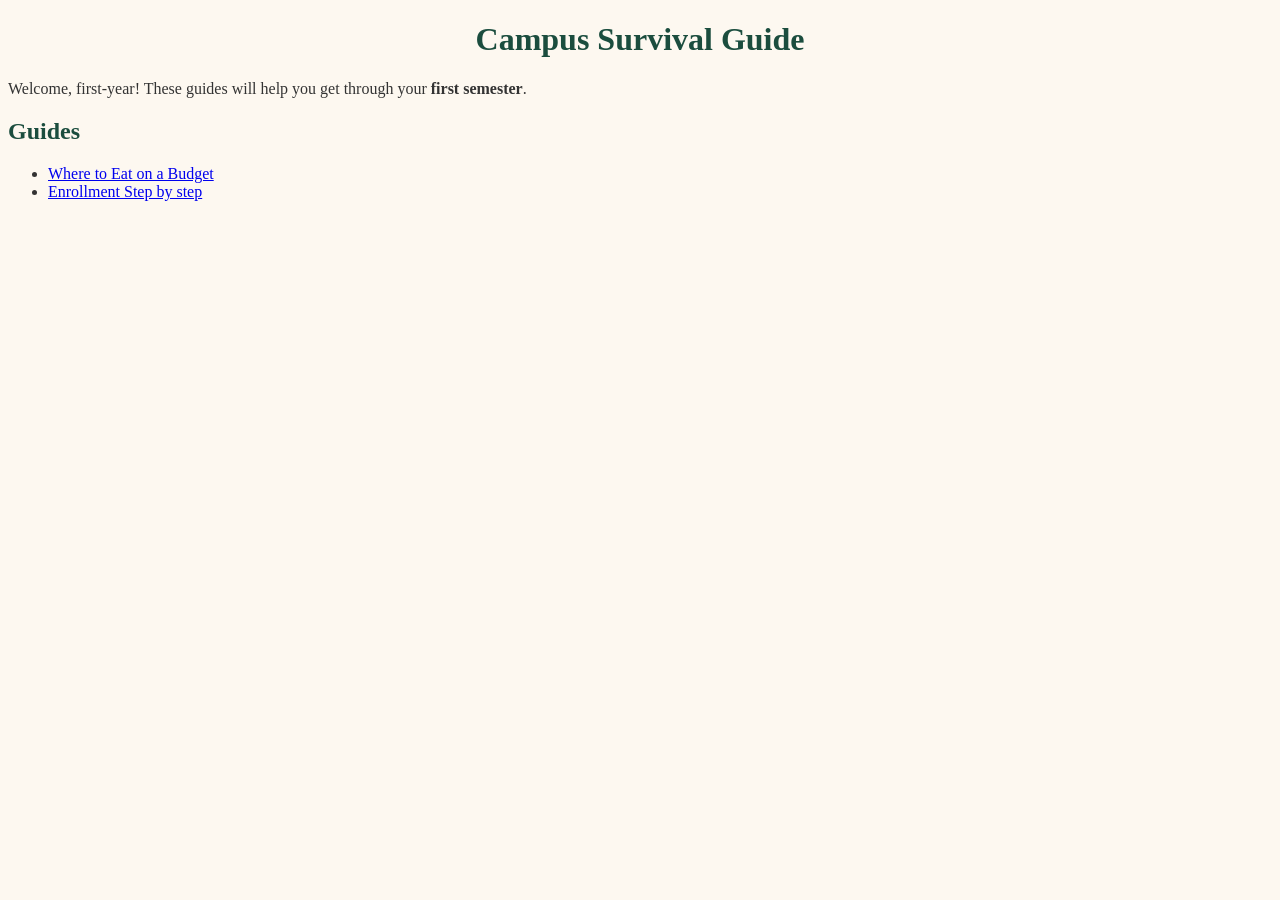
<file: index.html>
<!DOCTYPE html>
<html lang="en">
<head>
    <meta charset="UTF-8">
    <meta name="viewport" content="width=device-width, initial-scale=1.0">
    <link rel="stylesheet" href="styles.css">
    <title>Campus Survival Guide</title>
</head>
<body>
    <h1>Campus Survival Guide</h1>
    <p>Welcome, first-year! These guides will help you
        get through your <strong>first semester</strong>.</p>
    
        <h2>Guides</h2>
   
    <UL>
    <li><a href="guides/food.html">Where to Eat on a Budget</a></li>
    <li><a href="guides/enrollment.html">Enrollment Step by step</a></li>
<u1>
</body>
</html>
</file>
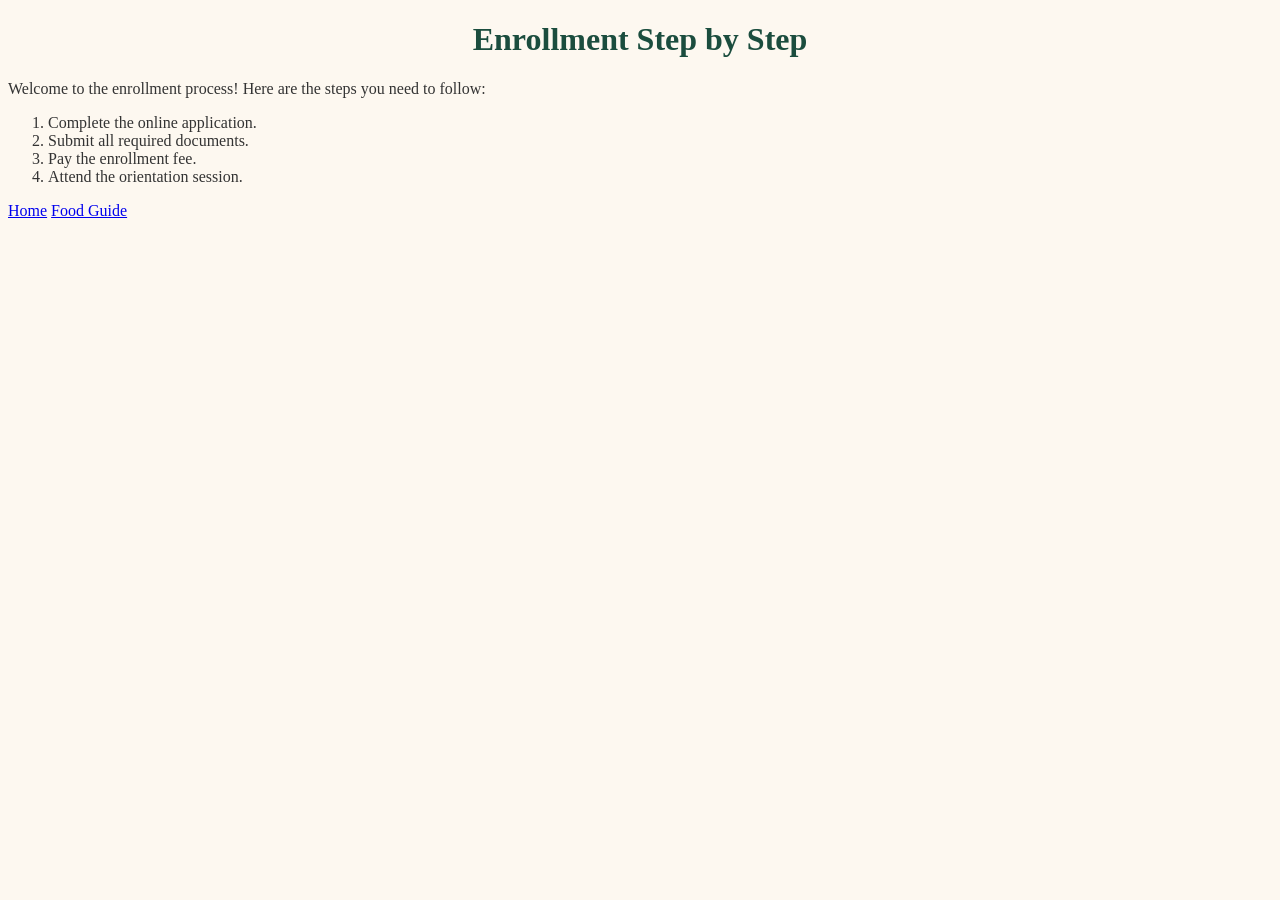
<file: guides/enrollment.html>
<!DOCTYPE html>
<html lang="en">
<head>
    <meta charset="UTF-8">
    <meta name="viewport" content="width=device-width, initial-scale=1.0">
    <link rel="stylesheet" href="../styles.css">
    <title>Enrollment</title>
</head>
<body>

    <h1>Enrollment Step by Step</h1>

    <p>Welcome to the enrollment process! Here are the steps you need to follow:</p>

    <ol>
        <li>Complete the online application.</li>
        <li>Submit all required documents.</li>
        <li>Pay the enrollment fee.</li>
        <li>Attend the orientation session.</li>
    </ol>

    <!-- back home: up one folder -->
     <a href="../index.html">Home</a>

    <!-- back to food: same folder -->
     <a href="food.html">Food Guide</a>

</body>
</html>
</file>
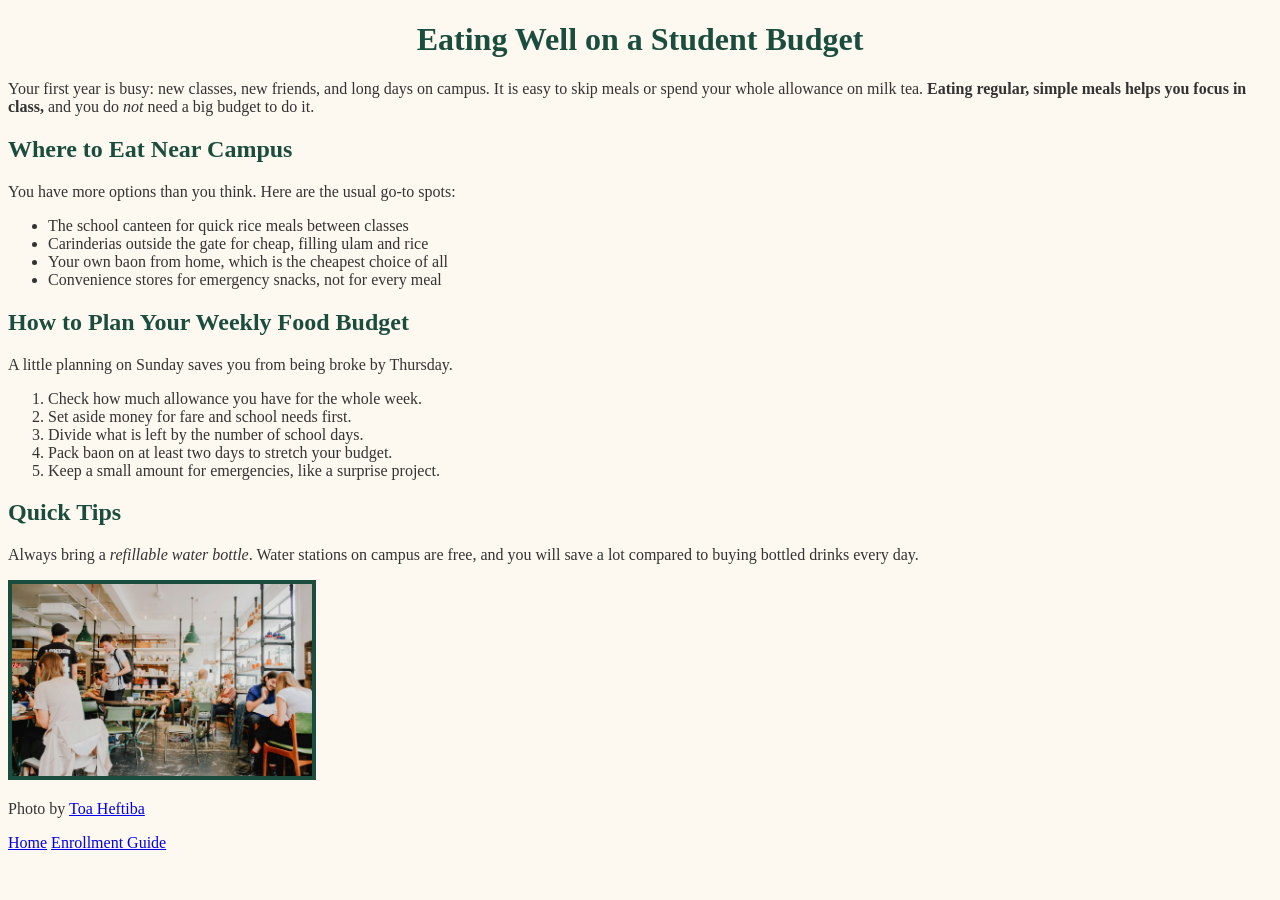
<file: guides/food.html>
<!DOCTYPE html>
<html lang="en">
<head>
    <meta charset="UTF-8">
    <meta name="viewport" content="width=device-width, initial-scale=1.0">
    <link rel="stylesheet" href="../styles.css">
    <title>Eating Well on a Student Budget</title>
</head>
<body>

    <h1>Eating Well on a Student Budget</h1>

    <p>
        Your first year is busy: new classes, new friends, and long days on campus.
        It is easy to skip meals or spend your whole allowance on milk tea.
        <strong>Eating regular, simple meals helps you focus in class,</strong>
        and you do <em>not</em> need a big budget to do it.
    </p>

    <h2>Where to Eat Near Campus</h2>

    <p>You have more options than you think. Here are the usual go-to spots:</p>

    <ul>
        <li>The school canteen for quick rice meals between classes</li>
        <li>Carinderias outside the gate for cheap, filling ulam and rice</li>
        <li>Your own baon from home, which is the cheapest choice of all</li>
        <li>Convenience stores for emergency snacks, not for every meal</li>
    </ul>

    <h2>How to Plan Your Weekly Food Budget</h2>

    <p>A little planning on Sunday saves you from being broke by Thursday.</p>

    <ol>
        <li>Check how much allowance you have for the whole week.</li>
        <li>Set aside money for fare and school needs first.</li>
        <li>Divide what is left by the number of school days.</li>
        <li>Pack baon on at least two days to stretch your budget.</li>
        <li>Keep a small amount for emergencies, like a surprise project.</li>
    </ol>

    <h2>Quick Tips</h2>

    <p>
        Always bring a <em>refillable water bottle</em>.
        Water stations on campus are free, and you will save a lot compared
        to buying bottled drinks every day.
    </p>
    
    <img src="../images/canteen.jpg" alt="People eating inside of cafeteria during daytime" width="300">
    <p>Photo by <a href="https://unsplash.com/photos/people-eating-inside-of-cafeteria-during-daytime-6bKpHAun4d8"target="_blank">Toa Heftiba</a></p>
    

    <!-- back home: up one folder -->
     <a href="../index.html">Home</a>

    <!-- back to enrollment: same folder -->
     <a href="enrollment.html">Enrollment Guide</a>



</body>
</html>
</file>
<file: styles.css>
body {
    font-family: 'Times New Roman', Times, serif;
    color: #333333;
    background-color: #FDF8F0;
}

h1, h2 {
    color: #1B4D3E;
}

h1 {
    text-align: center;
}
 
.intro {
font-size: 20px;
}
.tip {
background-color: #FFF4CC;
padding: 16px;
border: 2px solid #E0A800;
margin: 24px 0;
}
img {
border: 4px solid #1B4D3E;
}
</file>
